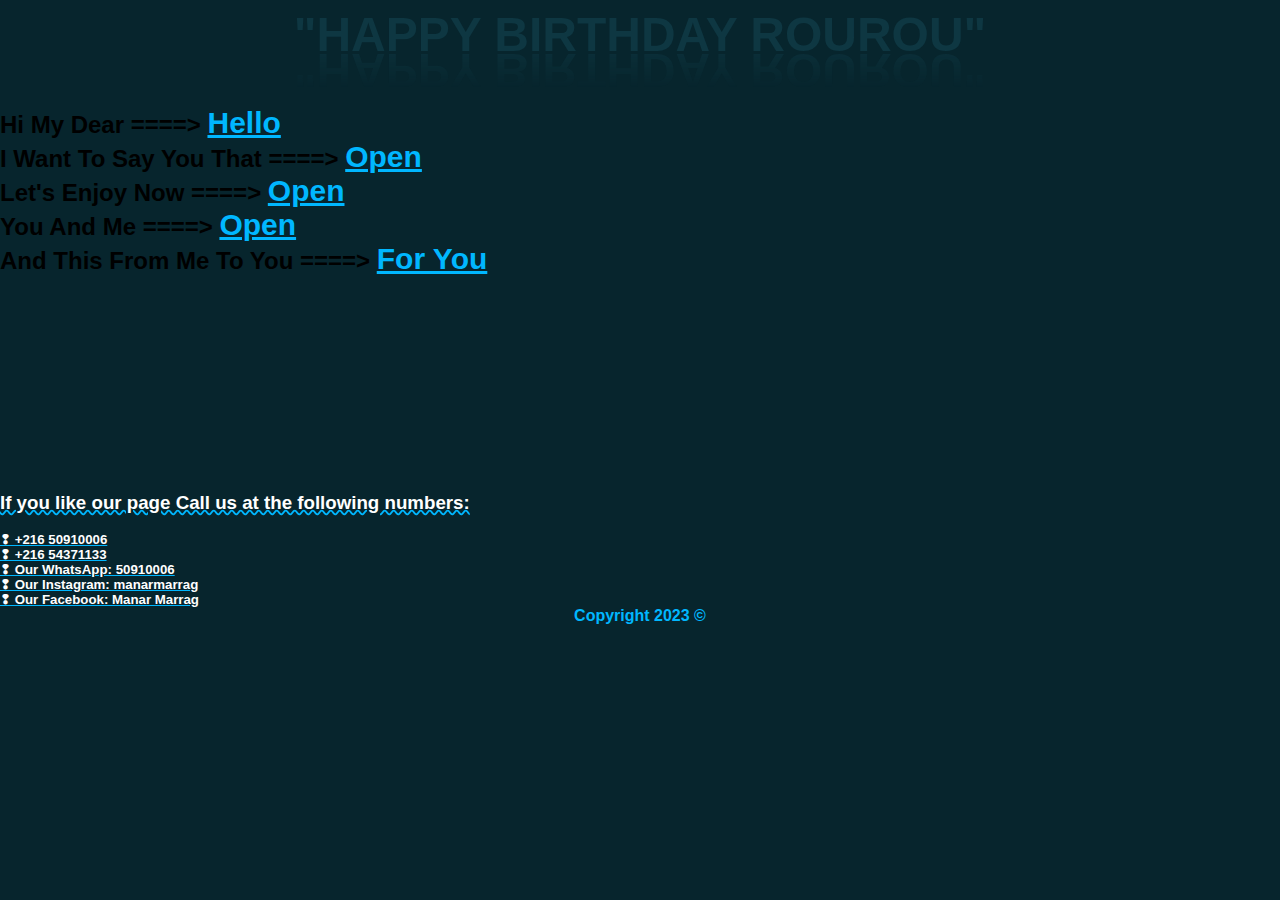
<file: index.html>
<!DOCTYPE html>
<html lang="en">
  <head>
    <meta charset="utf-8" />
    <link rel="stylesheet" href="index.css" />
    <title>Birthday</title>
  </head>
  <body>
    <br>
    <center><h1 contenteditable="true">"HAPPY BIRTHDAY ROUROU"</h1></center>

    <br /><br /><br />

    <h2>Hi My Dear ====> <a href="open.html">Hello</a></h2>
    <h2>I Want To Say You That ====> <a href="open2.html">Open</a></h2>
    <h2>Let's Enjoy Now ====> <a href="open3.html">Open</a></h2>
    <h2>You And Me ====> <a href="open4.html">Open</a></h2>
    <h2>And This From Me To You ====> <a href="foryou.html">For You</a></h2>
    <br /><br /><br /><br /><br /><br /><br /><br /><br /><br /><br /><br />
    <h3>If you like our page Call us at the following numbers:</h3>
    <br />
    <h5>
      ❢ +216 50910006 <br />
      ❢ +216 54371133 <br />
      ❢ Our WhatsApp: 50910006 <br />
      ❢ Our Instagram: manarmarrag <br />
      ❢ Our Facebook: Manar Marrag <br />
    </h5>
    
    <center><h4>Copyright 2023 ©</h4></center>
  </body>
</html>
</file>
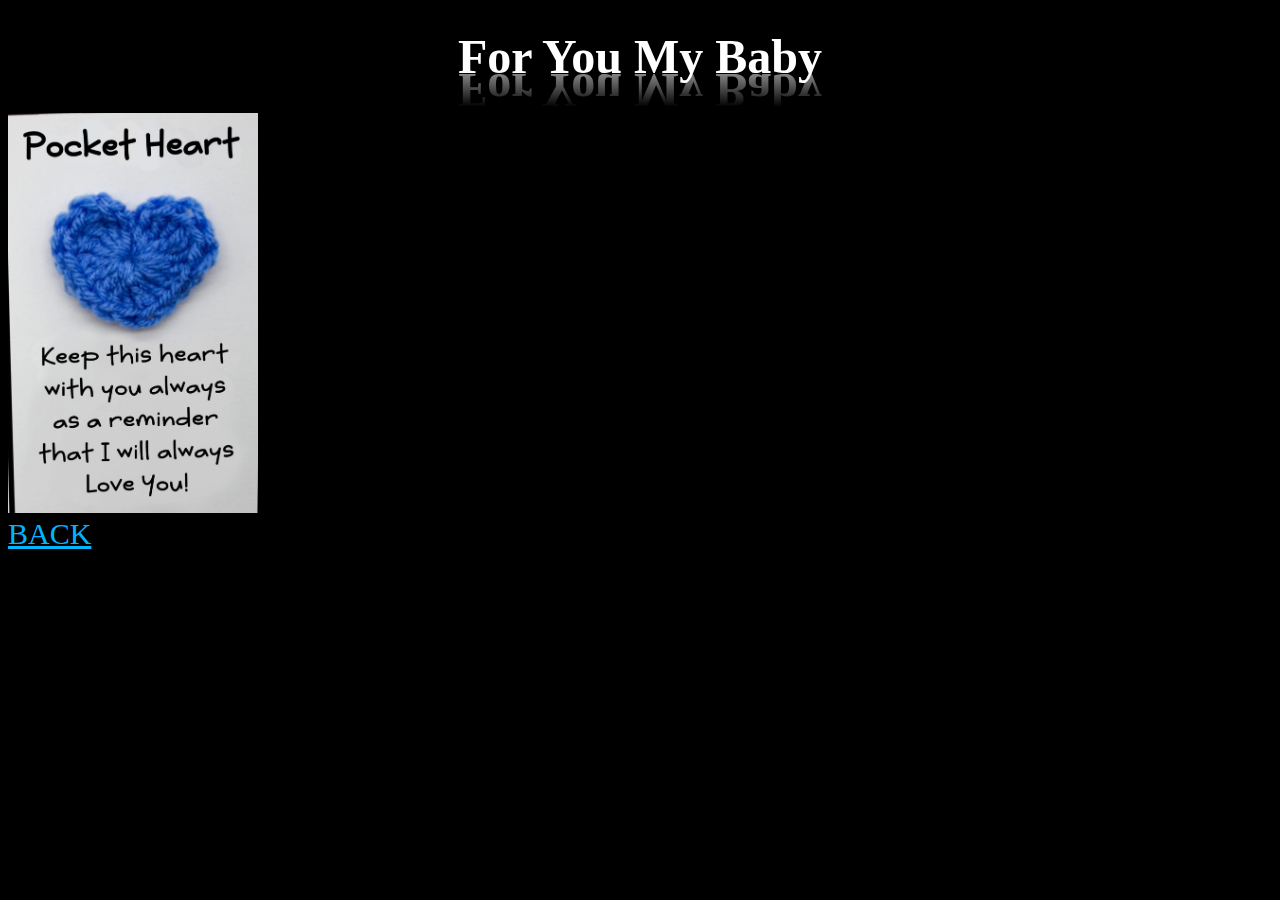
<file: foryou.html>
<!DOCTYPE html>
<html lang="en">
  <head>
    <meta charset="UTF-8" />
    <link rel="stylesheet" href="foryou.css" />
    <title>For You</title>
  </head>
  <body>
    <audio id="song" loop>
      <source
        src="Happy birthday (Bulan Sutena cover) lofi remix.mp3"
        type="audio/mpeg"
      />
    </audio>
    <script>
      window.addEventListener("click", () => {
        document.getElementById("song").play();
      });
    </script>
    <div>
      <center> <h2 >For You My Baby</h2> </center>
      <img src="i7.png" /> <br>
    </div>
    <a href="index.html"> BACK</a>
  </body>
</html>
</file>
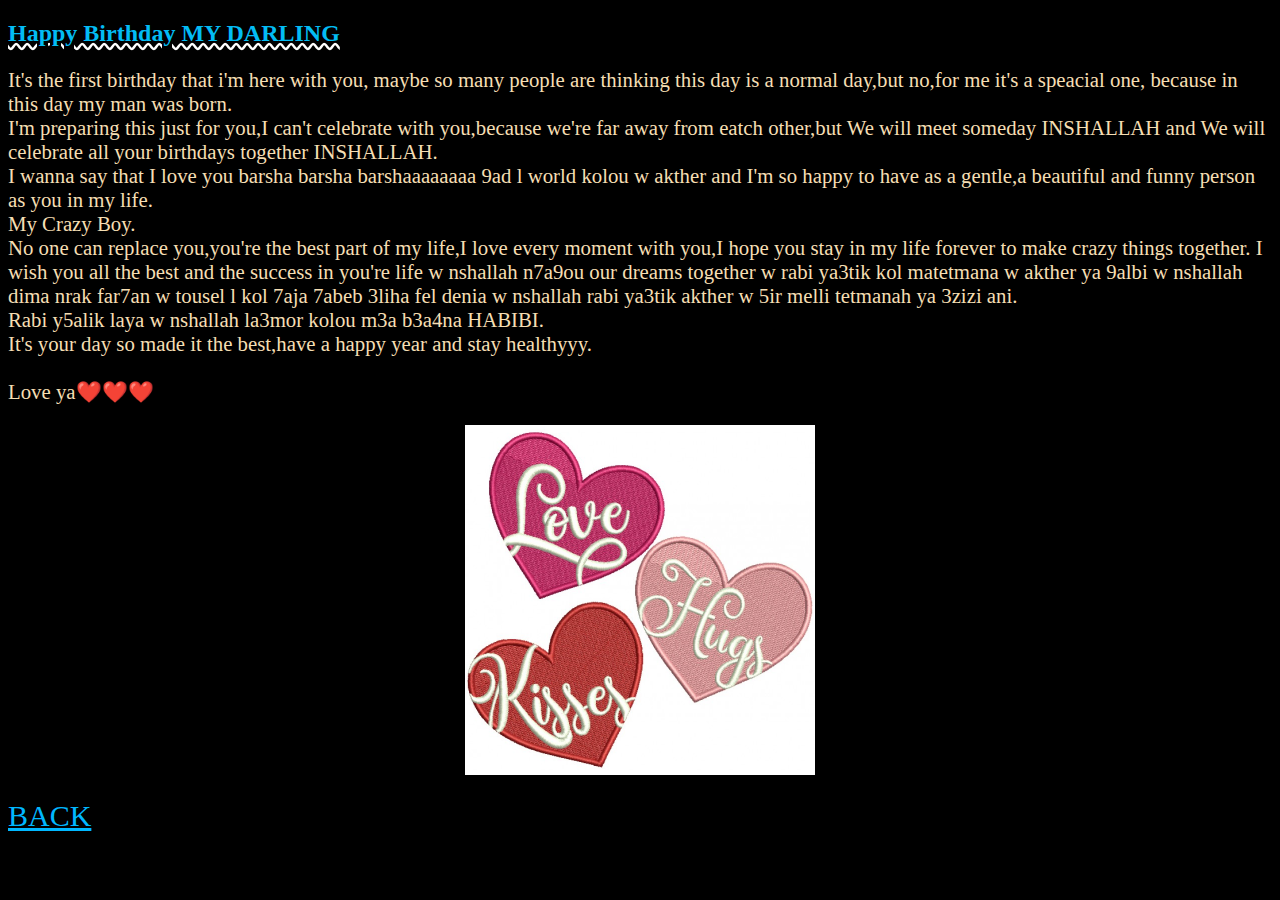
<file: open.html>
<!DOCTYPE html>
<html lang="en">
<head>
    <meta charset="UTF-8">
    <link rel="stylesheet" href="open.css">
    <title>Open</title>
</head>
<body>
    <h2>Happy Birthday MY DARLING </h2>
    <p>
        It's the first birthday that i'm here with you, maybe so many people are thinking this day is a normal day,but
        no,for me it's a speacial one, because in this day my man was born.<br>
        I'm preparing this just for you,I can't celebrate with you,because we're far away from eatch other,but We will
        meet someday INSHALLAH and We will celebrate all your birthdays together INSHALLAH.<br>
        I wanna say that I love you barsha barsha barshaaaaaaaa 9ad l world kolou w akther and I'm so happy to have as
        a gentle,a beautiful and funny person as you in my life.<br>   My Crazy Boy.<br>
        No one can replace you,you're the best part of my life,I love every moment with you,I hope you stay in my life
        forever to make crazy things together.
        I wish you all the best and the success in you're life w nshallah n7a9ou our dreams together w rabi ya3tik kol
        matetmana w akther ya 9albi w nshallah dima nrak far7an w tousel l kol 7aja 7abeb 3liha fel denia w nshallah
        rabi ya3tik akther w 5ir melli tetmanah ya 3zizi ani.<br>
        Rabi y5alik laya w nshallah la3mor kolou m3a b3a4na HABIBI. <br>
        It's your day so made it the best,have a happy year and stay healthyyy.<br>
        <br> Love ya❤️❤️❤️
        <div>
            <center> <img src="i4.png" /> </center>
        </div>
    </p>
    <a href="index.html"> BACK</a>
</body>
</html>
</file>
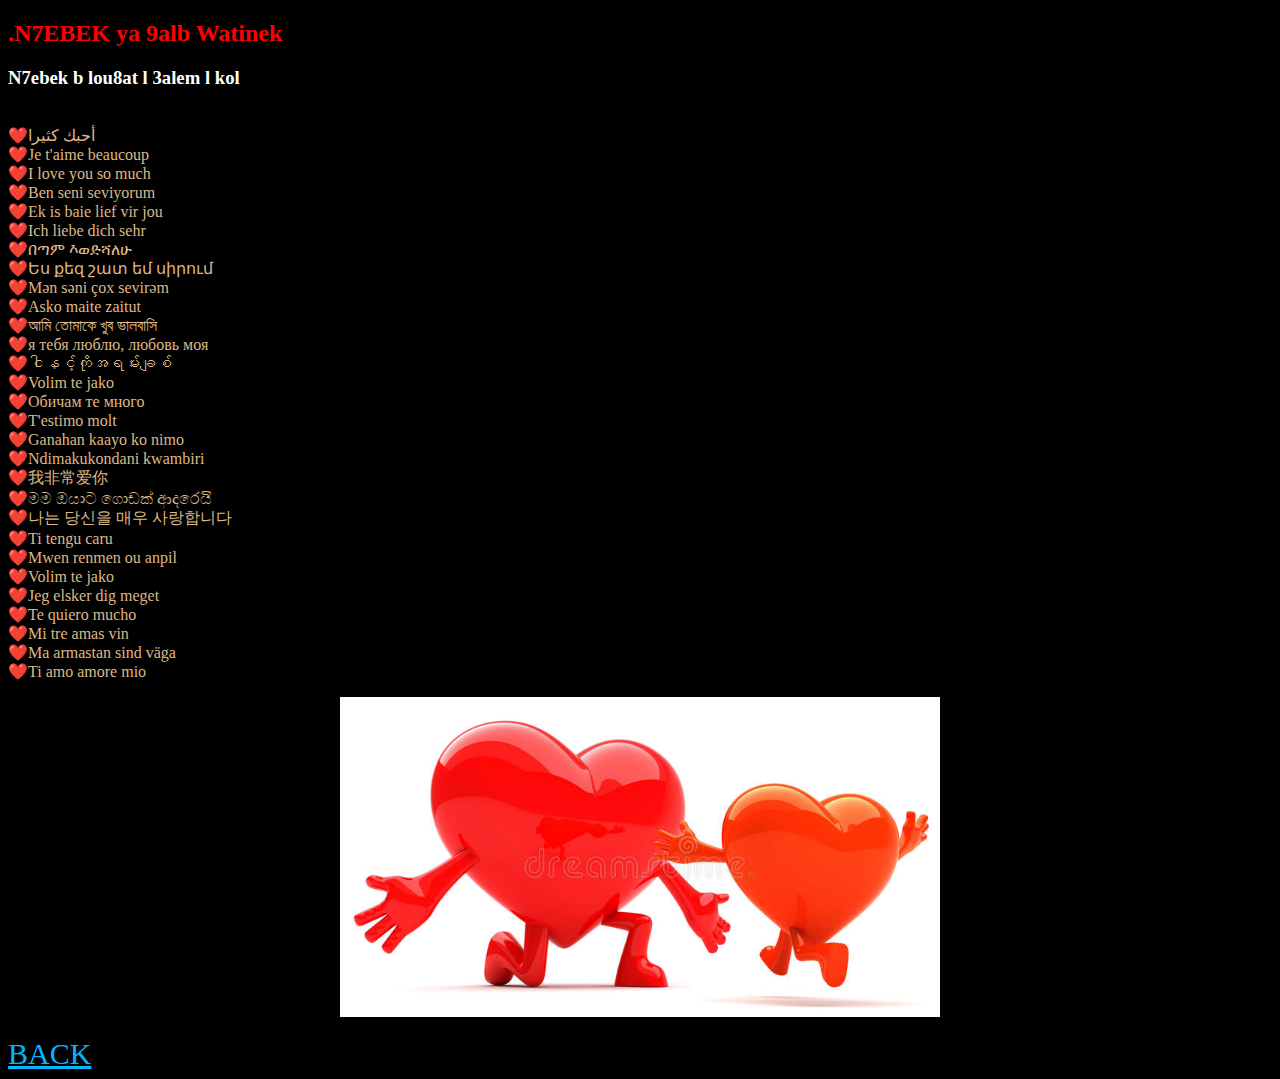
<file: open2.html>
<!DOCTYPE html>
<html lang="en">
<head>
    <meta charset="UTF-8">
    <link rel="stylesheet" href="open2.css">
    <title>Open2</title>
</head>
<body>
    <h2> .N7EBEK ya 9alb Watinek</h2>
    <h3>N7ebek b lou8at l 3alem l kol</h3>
    <p>
        <br> ❤️أحبك كثيرا
        <br> ❤️Je t'aime beaucoup 
        <br> ❤️I love you so much
        <br>❤️Ben seni seviyorum
        <br>❤️Ek is baie lief vir jou
        <br>❤️Ich liebe dich sehr
        <br>❤️በጣም እወድሻለሁ
        <br>❤️Ես քեզ շատ եմ սիրում
        <br>❤️Mən səni çox sevirəm
        <br>❤️Asko maite zaitut
        <br>❤️আমি তোমাকে খুব ভালবাসি
        <br>❤️я тебя люблю, любовь моя
        <br>❤️ငါနင့်ကိုအရမ်းချစ်
        <br>❤️Volim te jako
        <br>❤️Обичам те много
        <br>❤️T'estimo molt
        <br>❤️Ganahan kaayo ko nimo
        <br>❤️Ndimakukondani kwambiri
        <br>❤️我非常爱你
        <br>❤️මම ඔයාට ගොඩක් ආදරෙයි
        <br>❤️나는 당신을 매우 사랑합니다
        <br>❤️Ti tengu caru
        <br>❤️Mwen renmen ou anpil
        <br>❤️Volim te jako
        <br>❤️Jeg elsker dig meget
        <br>❤️Te quiero mucho
        <br>❤️Mi tre amas vin
        <br>❤️Ma armastan sind väga
        <br>❤️Ti amo amore mio
        <div>
            <center> 
                <img src="i5.png" />
            </center>
        </div>
    </p>
    <a href="index.html"> BACK</a>
</body>
</html>
</file>
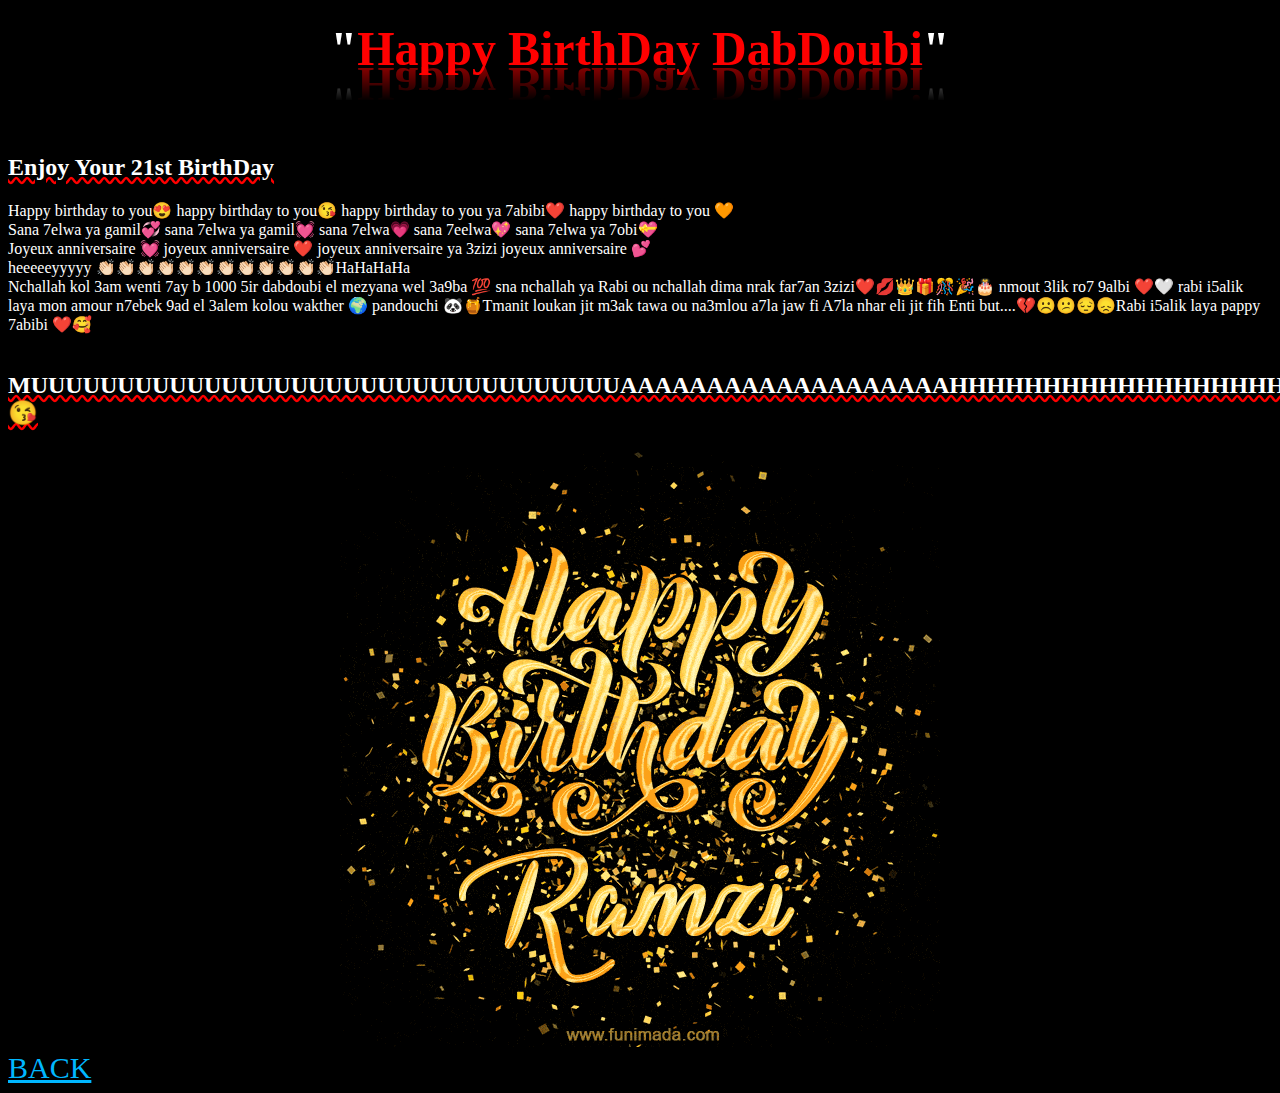
<file: open3.html>
<!DOCTYPE html>
<html lang="en">
  <head>
    <meta charset="UTF-8" />
    <link rel="stylesheet" href="open3.css" />
    <title>Birthday</title>
  </head>
  <body>
    <center><h1 contenteditable="true"><m>"</m>Happy BirthDay DabDoubi<m>"</m></h1></center>
    <br><br>
    <h2>Enjoy Your 21st BirthDay</h2>
    <p>
        Happy birthday to you😍
        happy birthday to you😘
        happy birthday to you ya 7abibi❤️
        happy birthday to you 🧡 <br>
        Sana 7elwa ya gamil💞
        sana 7elwa ya gamil💓
        sana 7elwa💗 sana 7eelwa💖 sana 7elwa ya 7obi💝 <br>
        Joyeux anniversaire 💓 joyeux anniversaire ❤️
        joyeux anniversaire ya 3zizi joyeux anniversaire 💕 <br>
        heeeeeyyyyy 👏🏻👏🏻👏🏻👏🏻👏🏻👏🏻👏🏻👏🏻👏🏻👏🏻👏🏻👏🏻HaHaHaHa <br>
        Nchallah kol 3am wenti 7ay b 1000 5ir dabdoubi el mezyana wel 3a9ba 💯 sna nchallah ya Rabi ou nchallah dima nrak far7an 3zizi❤️💋👑🎁🎊🎉🎂 nmout 3lik ro7 9albi ❤️🤍 rabi i5alik laya mon amour n7ebek 9ad
        el 3alem kolou wakther 🌍 pandouchi 🐼🍯Tmanit loukan jit m3ak tawa ou na3mlou a7la jaw fi A7la nhar eli jit fih Enti but....💔☹️😕😔😞Rabi i5alik laya pappy 7abibi ❤️🥰 <br>
        <br> 
        <h2>MUUUUUUUUUUUUUUUUUUUUUUUUUUUUUUUUUUAAAAAAAAAAAAAAAAAAAHHHHHHHHHHHHHHHHHHH😘</h2>
    </p>
    <div>
        <center> <img src="i1.png" /> </center>
    </div>
    <a href="index.html"> BACK</a>
  </body>
</html>
</file>
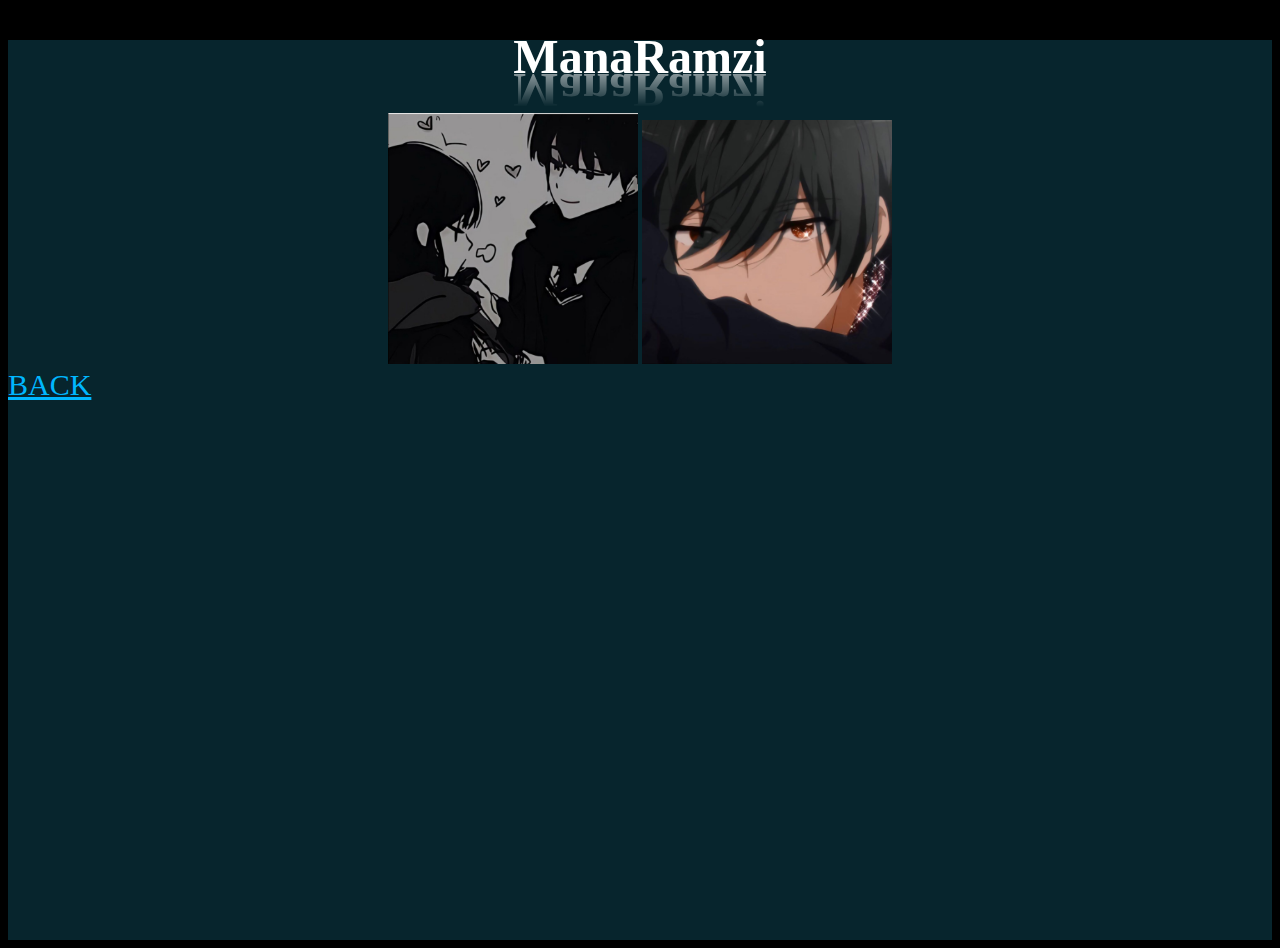
<file: open4.html>
<!DOCTYPE html>
<html lang="en">
<head>
    <meta charset="UTF-8">
    <link rel="stylesheet" href="open4.css">
    <title>Open4</title>
</head>
<body>
    <div>
        <center> <h2 >ManaRamzi</h2> </center>
        <div>
            <center>
                <img src="i2.png">
                <img src="i8.png">
            </center>
        </div>
    <a href="index.html"> BACK</a>
</body>
</html>
</file>
<file: index.css>
*{
    margin: 0;
    padding: 0;
    box-sizing: border-box;
    font-family: arial;
}
body{
    
    min-height: 100vh;
    background: #07252d;
}
h1{
    
    position: relative;
    font-size: 3em;
    letter-spacing: 0px;
    color: #0e3742;
    width: 100%;
    text-align:top;
    -webkit-box-reflect: below 1px linear-gradient(transparent,#0008);
    line-height: 0.70em;
    outline: none;
    animation: animate 5s linear infinite;
}
@keyframes animate
{
    0%,18%,20%,50.1%,60%,65.1%,80%,90.1%,92%
    {
        color: #0e3742;
        box-shadow: none;
    }
    18.1%,20.1%,30%,50%,60.1%,65%,80.1%,90%,92.1%,100%
    {
        color: #fff;
        box-shadow: 0 0 10px #03bcf4;
        0 0 20px #03bcf4;
        0 0 40px #03bcf4;
        0 0 80px #03bcf4;
        0 0 160px #03bcf4;
    }
}
a{
    font-size: 30px;
    justify-content:left;
    align-items: left;
    text-align:left;
    position: left;
    color:rgb(0, 183, 255);
    
}
html{
    background-color: cadetblue;
}
h3{
    color: white;
    text-decoration: underline wavy;  
    text-decoration-color: rgb(0, 183, 255);; 
}
h4{
    color:rgb(0, 183, 255)
}
h5{
    color: white;
    text-decoration-line: underline; 
    text-decoration-color: rgb(0, 183, 255);
}
</file>
<file: foryou.css>
html{
    background-color: black;
}
a{
    font-size: 30px;
    justify-content:left;
    align-items: left;
    text-align:left;
    position: left;
    color: rgb(0, 183, 255);
}
img{
    width: 250px;
}

h2{
    
    position: relative;
    font-size: 3em;
    letter-spacing: 0px;
    color: white;
    width: 100%;
    text-align:top;
    -webkit-box-reflect: below 1px linear-gradient(transparent,#0008);
    line-height: 0.70em;
    outline: none;
    animation: animate 5s linear infinite;
}
</file>
<file: open.css>
html{
    background-color: black;
}

h2{
    color:#03bcf4;
    text-decoration: underline wavy;  
    text-decoration-color: white; 
}
p{
    color:wheat;
    font-size: 1.3em;
}
a{
    font-size: 30px;
    justify-content:left;
    align-items: left;
    text-align:left;
    position: left;
    color: rgb(0, 183, 255);
}
img{
    width: 350px;
}
</file>
<file: open2.css>
html{
    background-color: black;
}
h2{
    color:rgb(255, 0, 0);
}
h3{
    color:white;
}
p{
    color: burlywood;
}
a{
    font-size: 30px;
    justify-content:left;
    align-items: left;
    text-align:left;
    position: left;
    color: rgb(0, 183, 255);
}
img{
    width: 600px;
}
</file>
<file: open3.css>
html{
    background-color: black;
}
a{
    font-size: 30px;
    justify-content:left;
    align-items: left;
    text-align:left;
    position: left;
    color: rgb(0, 183, 255);
}
h1{
    
    position: relative;
    font-size: 3em;
    letter-spacing: 0px;
    color: rgb(255, 0, 0);
    width: 100%;
    text-align:top;
    -webkit-box-reflect: below 1px linear-gradient(transparent,#0008);
    line-height: 0.70em;
    outline: none;
    animation: animate 5s linear infinite;
}
p{
    color: white;
}
h2{
    color:white;
    text-decoration: underline wavy;  
    text-decoration-color: rgb(255, 0, 0); 
}
m{
    color: white;
}
</file>
<file: open4.css>
html{
    background-color: black;
}
a{
    font-size: 30px;
    justify-content:left;
    align-items: left;
    text-align:left;
    position: left;
    color: rgb(0, 183, 255);
}
body{
    
    min-height: 100vh;
    background: #07252d;
}
h2{
    
    position: relative;
    font-size: 3em;
    letter-spacing: 0px;
    color: white;
    width: 100%;
    text-align:top;
    -webkit-box-reflect: below 1px linear-gradient(transparent,#0008);
    line-height: 0.70em;
    outline: none;
    animation: animate 5s linear infinite;
}
img{
    width: 250px;
}
</file>
